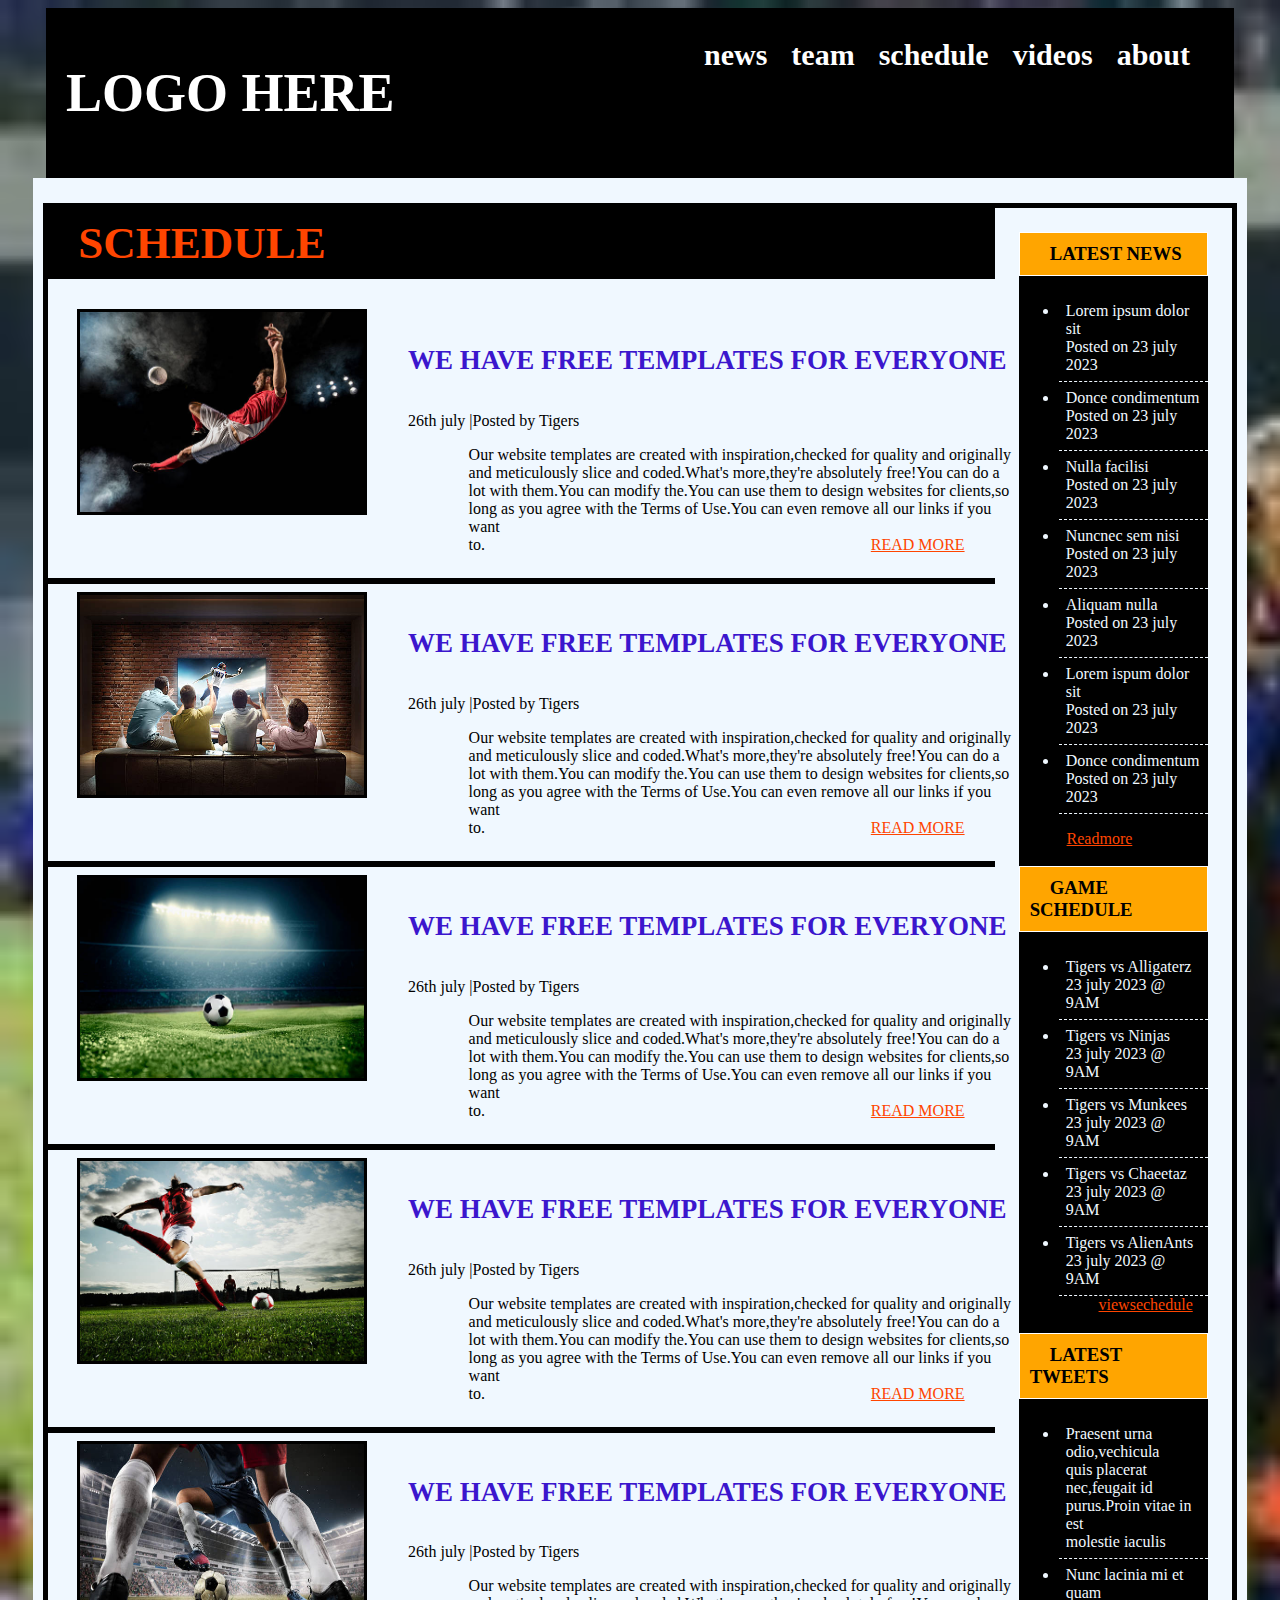
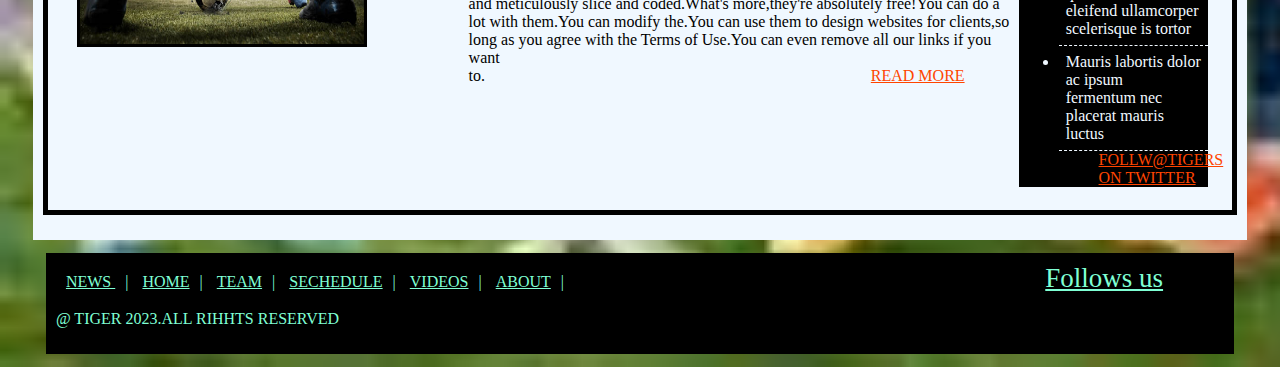
<file: FootListing.html>
<!DOCTYPE html>
<html lang="en">

<head>
    <meta charset="UTF-8">
    <meta name="viewport" content="width=device-width, initial-scale=1.0">
    <title>NEWS Listing</title>


    <link rel="stylesheet" href="https://cdnjs.cloudflare.com/ajax/libs/font-awesome/6.5.1/css/all.min.css"
        integrity="sha512-DTOQO9RWCH3ppGqcWaEA1BIZOC6xxalwEsw9c2QQeAIftl+Vegovlnee1c9QX4TctnWMn13TZye+giMm8e2LwA=="
        crossorigin="anonymous" referrerpolicy="no-referrer" />
    <link rel="stylesheet" href="football.css">

</head>

<body>

    <header class="header_1">
        <p class="logo">
            LOGO HERE
        </p>
        <nav>
            <ul class="navs">
                <li><a href="#">news</a></li>
                <li><a href="#">team</a></li>
                <li><a href="#">schedule</a></li>
                <li><a href="#">videos</a></li>
                <li><a href="#">about</a></li>
            </ul>
        </nav>
    </header>
    <section class="main_sec">
        <!-- first baner start here -->
        <section class="first_banr" id="About">
            <div>
                <h1><i class="fa-regular fa-calendar-days"></i>SCHEDULE</h1>
                <div class="Schedule">
                    <img class="football" src="./Images/image10.jpg" alt="football">
                    <div>
                        <h4>WE HAVE FREE TEMPLATES FOR EVERYONE</h4>
                        <span>26th july |Posted by Tigers</span>
                        <p>Our website templates are created with inspiration,checked for quality and originally<br>
                            and meticulously slice and coded.What's more,they're absolutely free!You can do a<br>
                            lot with them.You can modify the.You can use them to design websites for clients,so<br>
                            long as you agree with the Terms of Use.You can even remove all our links if you want<br>
                            to.
                            <a href="#">READ MORE</a>
                        </p>
                    </div>
                </div>
                <hr>
                <div class="Schedule">
                    <img class="football" src="./Images/image23.jpg" alt="football">
                    <div>
                        <h4>WE HAVE FREE TEMPLATES FOR EVERYONE</h4>
                        <span>26th july |Posted by Tigers</span>
                        <p>Our website templates are created with inspiration,checked for quality and originally<br>
                            and meticulously slice and coded.What's more,they're absolutely free!You can do a<br>
                            lot with them.You can modify the.You can use them to design websites for clients,so<br>
                            long as you agree with the Terms of Use.You can even remove all our links if you want<br>
                            to.
                            <a href="#">READ MORE</a>
                        </p>
                    </div>
                </div>
                <hr>
                <div class="Schedule">
                    <img class="football" src="./Images/image34.jpg" alt="football">
                    <div>
                        <h4>WE HAVE FREE TEMPLATES FOR EVERYONE</h4>
                        <span>26th july |Posted by Tigers</span>
                        <p>Our website templates are created with inspiration,checked for quality and originally<br>
                            and meticulously slice and coded.What's more,they're absolutely free!You can do a<br>
                            lot with them.You can modify the.You can use them to design websites for clients,so<br>
                            long as you agree with the Terms of Use.You can even remove all our links if you want<br>
                            to.
                            <a href="#">READ MORE</a>
                        </p>
                    </div>
                </div>
                <hr>
                <div class="Schedule">
                    <img class="football" src="./Images/image25.jpg" alt="football">
                    <div>
                        <h4>WE HAVE FREE TEMPLATES FOR EVERYONE</h4>
                        <span>26th july |Posted by Tigers</span>
                        <p>Our website templates are created with inspiration,checked for quality and originally<br>
                            and meticulously slice and coded.What's more,they're absolutely free!You can do a<br>
                            lot with them.You can modify the.You can use them to design websites for clients,so<br>
                            long as you agree with the Terms of Use.You can even remove all our links if you want<br>
                            to.
                            <a href="#">READ MORE</a>
                        </p>
                    </div>
                </div>
                <hr>
                <div class="Schedule">
                    <img class="football" src="./Images/image26.jpg" alt="football">
                    <div>
                        <h4>WE HAVE FREE TEMPLATES FOR EVERYONE</h4>
                        <span>26th july |Posted by Tigers</span>
                        <p>Our website templates are created with inspiration,checked for quality and originally<br>
                            and meticulously slice and coded.What's more,they're absolutely free!You can do a<br>
                            lot with them.You can modify the.You can use them to design websites for clients,so<br>
                            long as you agree with the Terms of Use.You can even remove all our links if you want<br>
                            to.
                            <a href="#">READ MORE</a>
                        </p>
                    </div>
                </div>
            </div>
            <div>
                <div class="fbnr_list">
                    <h3><i class="fa-solid fa-id-card"></i>LATEST NEWS</h3>
                    <ul>
                        <li>Lorem ipsum dolor sit<aside>Posted on 23 july 2023</aside>
                        </li>
                        <li>Donce condimentum <aside>Posted on 23 july 2023</aside>
                        </li>

                        <li>Nulla facilisi <aside>Posted on 23 july 2023</aside>
                        </li>

                        <li>Nuncnec sem nisi <aside>Posted on 23 july 2023</aside>
                        </li>

                        <li>Aliquam nulla <aside>Posted on 23 july 2023</aside>
                        </li>

                        <li>Lorem ispum dolor sit <aside>Posted on 23 july 2023</aside>
                        </li>

                        <li>Donce condimentum <aside>Posted on 23 july 2023</aside>
                        </li>

                    </ul>
                    <a href="#">Readmore</a>
                    <h3><i class="fa-solid fa-calendar-days"></i>GAME SCHEDULE</h3>
                    <ul>
                        <li>Tigers vs Alligaterz <aside>23 july 2023 @ 9AM</aside>
                        </li>
                        <li>Tigers vs Ninjas <aside>23 july 2023 @ 9AM</aside>
                        </li>
                        <li>Tigers vs Munkees <aside>23 july 2023 @ 9AM</aside>
                        </li>
                        <li>Tigers vs Chaeetaz <aside>23 july 2023 @ 9AM</aside>
                        </li>
                        <li>Tigers vs AlienAnts <aside>23 july 2023 @ 9AM</aside>
                        </li>
                        <a href="#">viewsechedule</a>
                    </ul>
                    <h3><i class="fa-brands fa-twitter"></i>LATEST TWEETS</h3>
                    <ul>
                        <li>Praesent urna odio,vechicula<br>
                            quis placerat nec,feugait id<br>
                            purus.Proin vitae in est<br>
                            molestie iaculis
                        </li>
                        <li>Nunc lacinia mi et quam <br>
                            eleifend ullamcorper<br>
                            scelerisque is tortor
                        </li>
                        <li>Mauris labortis dolor ac ipsum<br>
                            fermentum nec placerat mauris<br>
                            luctus
                        </li>

                        <a href="#">FOLLW@TIGERS</a>
                        <a href="#">ON TWITTER</a>
                    </ul>
                </div>
            </div>
        </section>
    </section>
    <section>
        <footer>
            <a href="#">NEWS </a>|
            <a href="#">HOME</a>|
            <a href="#">TEAM</a>|
            <a href="#">SECHEDULE</a>|
            <a href="#">VIDEOS</a>|
            <a href="#">ABOUT</a>|
            <span>
                <a href="#">Follows us</a>
                <i class="fa-brands fa-facebook"></i>
                <i class="fa-brands fa-twitter"></i>
                <i class="fa-brands fa-google-plus-g"></i>
                <i class="fa-solid fa-envelope"></i>
            </span>
            <P>@ TIGER 2023.ALL RIHHTS RESERVED</P>
        </footer>
    </section>

</body>

</html>
</file>
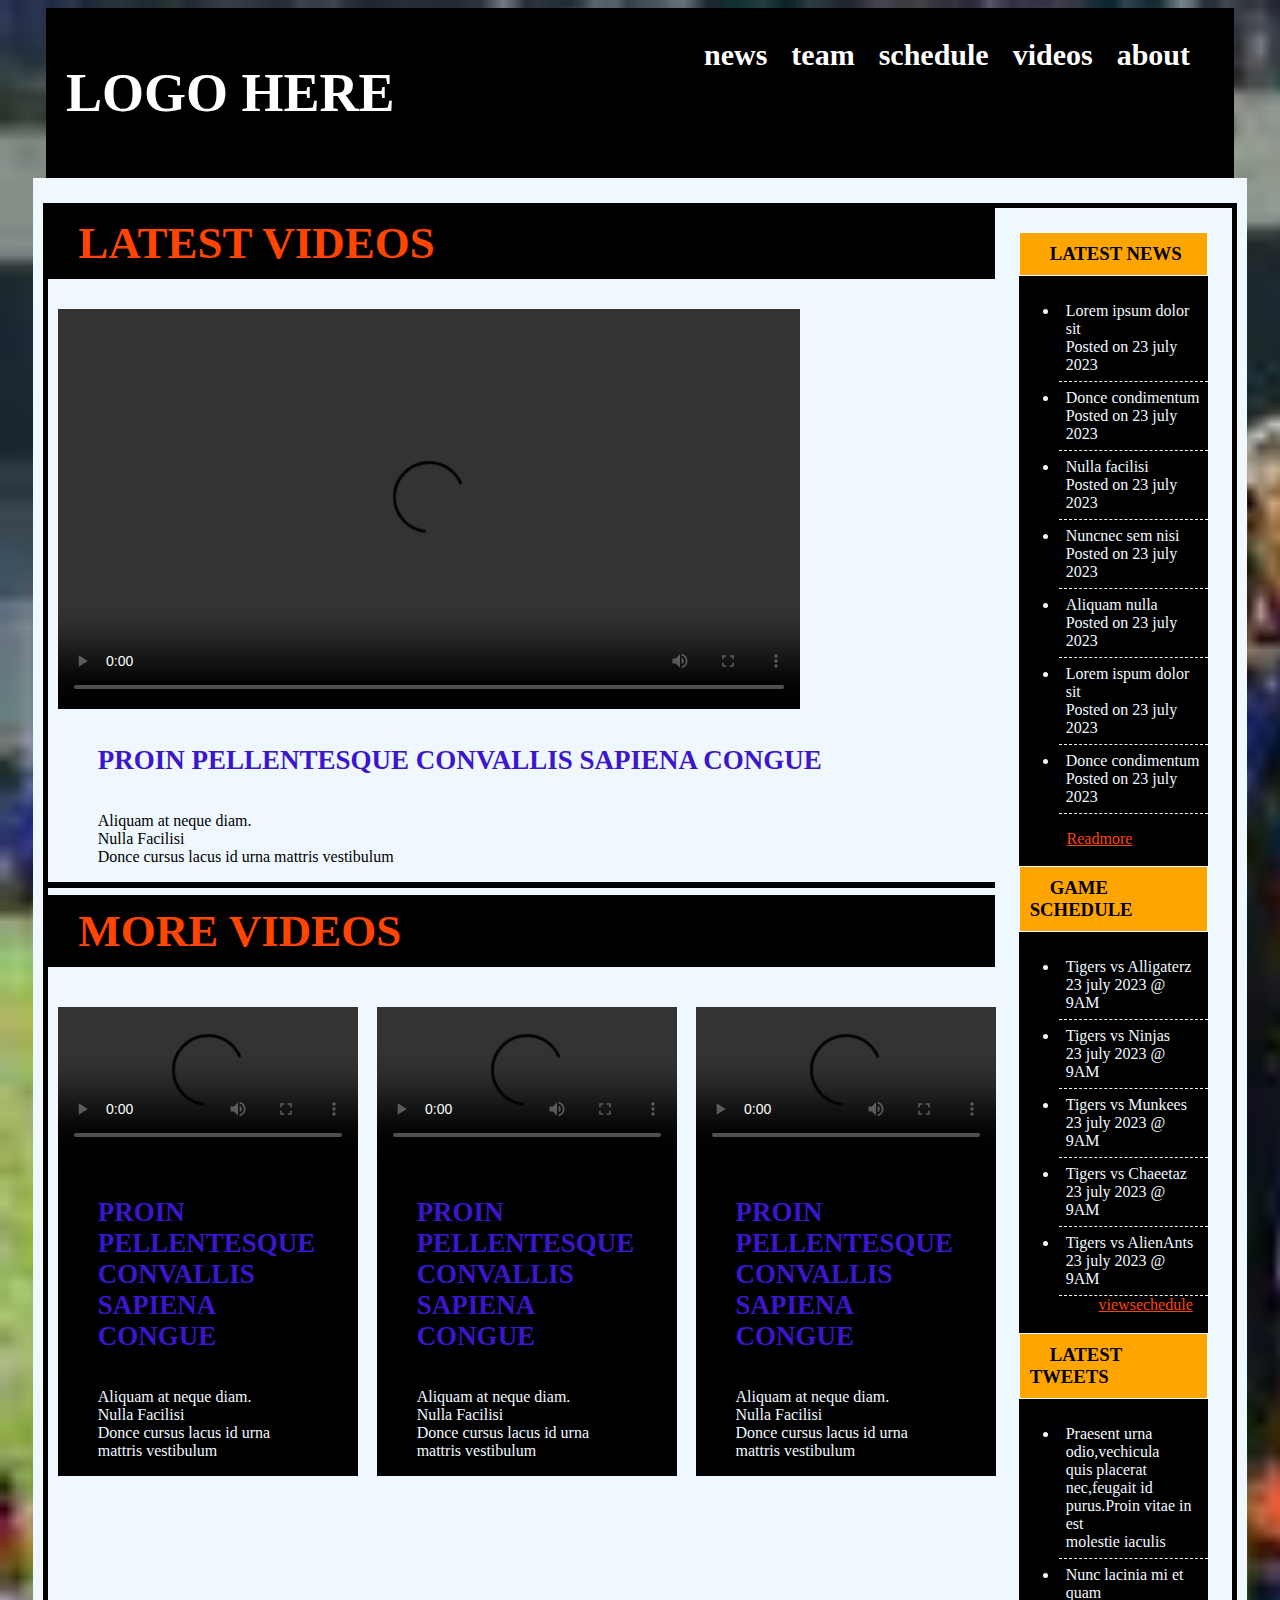
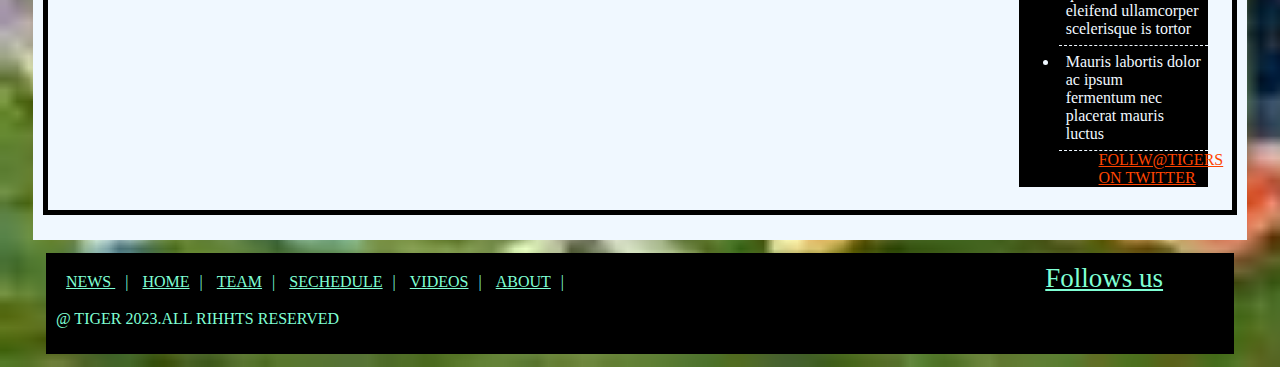
<file: FootVideos.html>
<!DOCTYPE html>
<html lang="en">

<head>
    <meta charset="UTF-8">
    <meta name="viewport" content="width=device-width, initial-scale=1.0">
    <title>TEAM</title>


    <link rel="stylesheet" href="https://cdnjs.cloudflare.com/ajax/libs/font-awesome/6.5.1/css/all.min.css"
        integrity="sha512-DTOQO9RWCH3ppGqcWaEA1BIZOC6xxalwEsw9c2QQeAIftl+Vegovlnee1c9QX4TctnWMn13TZye+giMm8e2LwA=="
        crossorigin="anonymous" referrerpolicy="no-referrer" />
    <link rel="stylesheet" href="football.css">

</head>

<body>

    <header class="header_1">
        <p class="logo">
            LOGO HERE
        </p>
        <nav>
            <ul class="navs">
                <li><a href="#">news</a></li>
                <li><a href="#">team</a></li>
                <li><a href="#">schedule</a></li>
                <li><a href="#">videos</a></li>
                <li><a href="#">about</a></li>
            </ul>
        </nav>
    </header>
    <section class="main_sec">
        <!-- first baner start here -->
        <section class="first_banr" id="About">
            <div>
                <h1><i class="fa-solid fa-video"></i>LATEST VIDEOS</h1>
                <figcaption class="firstVideos">
                    <video controls>
                        <source src="https://youtu.be/DNptiKp8ars" />
                    </video>
                    <figure>
                        <h4> PROIN PELLENTESQUE CONVALLIS SAPIENA CONGUE<br></h4>
                        Aliquam at neque diam.<br>
                        Nulla Facilisi<br>
                        Donce cursus lacus id urna mattris vestibulum
                    </figure>
                </figcaption>
                <div class="video_dec2">
                    <hr />
                    <h1><i class="fa-solid fa-film"></i>MORE VIDEOS </h1>
                    <div class="video_dec1">
                        <figcaption>
                            <video controls>
                                <source src="https://youtu.be/DNptiKp8ars" />
                            </video>
                            <figure>
                                <h4> PROIN PELLENTESQUE CONVALLIS SAPIENA CONGUE<br></h4>
                                Aliquam at neque diam.<br>
                                Nulla Facilisi<br>
                                Donce cursus lacus id urna mattris vestibulum
                            </figure>
                        </figcaption>
                        <figcaption>
                            <video controls>
                                <source src="https://youtu.be/DNptiKp8ars" />
                            </video>
                            <figure>
                                <h4> PROIN PELLENTESQUE CONVALLIS SAPIENA CONGUE<br></h4>
                                Aliquam at neque diam.<br>
                                Nulla Facilisi<br>
                                Donce cursus lacus id urna mattris vestibulum
                            </figure>
                        </figcaption>
                        <figcaption>
                            <video controls>
                                <source src="https://youtu.be/DNptiKp8ars" />
                            </video>
                            <figure>
                                <h4> PROIN PELLENTESQUE CONVALLIS SAPIENA CONGUE<br></h4>
                                Aliquam at neque diam.<br>
                                Nulla Facilisi<br>
                                Donce cursus lacus id urna mattris vestibulum
                            </figure>
                        </figcaption>
                    </div>
                </div>
            </div>
            <div>
                <div class="fbnr_list">
                    <h3><i class="fa-solid fa-id-card"></i>LATEST NEWS</h3>
                    <ul>
                        <li>Lorem ipsum dolor sit<aside>Posted on 23 july 2023</aside>
                        </li>
                        <li>Donce condimentum <aside>Posted on 23 july 2023</aside>
                        </li>

                        <li>Nulla facilisi <aside>Posted on 23 july 2023</aside>
                        </li>

                        <li>Nuncnec sem nisi <aside>Posted on 23 july 2023</aside>
                        </li>

                        <li>Aliquam nulla <aside>Posted on 23 july 2023</aside>
                        </li>

                        <li>Lorem ispum dolor sit <aside>Posted on 23 july 2023</aside>
                        </li>

                        <li>Donce condimentum <aside>Posted on 23 july 2023</aside>
                        </li>

                    </ul>
                    <a href="#">Readmore</a>
                    <h3><i class="fa-solid fa-calendar-days"></i>GAME SCHEDULE</h3>
                    <ul>
                        <li>Tigers vs Alligaterz <aside>23 july 2023 @ 9AM</aside>
                        </li>
                        <li>Tigers vs Ninjas <aside>23 july 2023 @ 9AM</aside>
                        </li>
                        <li>Tigers vs Munkees <aside>23 july 2023 @ 9AM</aside>
                        </li>
                        <li>Tigers vs Chaeetaz <aside>23 july 2023 @ 9AM</aside>
                        </li>
                        <li>Tigers vs AlienAnts <aside>23 july 2023 @ 9AM</aside>
                        </li>
                        <a href="#">viewsechedule</a>
                    </ul>
                    <h3><i class="fa-brands fa-twitter"></i>LATEST TWEETS</h3>
                    <ul>
                        <li>Praesent urna odio,vechicula<br>
                            quis placerat nec,feugait id<br>
                            purus.Proin vitae in est<br>
                            molestie iaculis
                        </li>
                        <li>Nunc lacinia mi et quam <br>
                            eleifend ullamcorper<br>
                            scelerisque is tortor
                        </li>
                        <li>Mauris labortis dolor ac ipsum<br>
                            fermentum nec placerat mauris<br>
                            luctus
                        </li>

                        <a href="#">FOLLW@TIGERS</a>
                        <a href="#">ON TWITTER</a>
                    </ul>
                </div>
            </div>
        </section>
    </section>
    <section>
        <footer>
            <a href="#">NEWS </a>|
            <a href="#">HOME</a>|
            <a href="#">TEAM</a>|
            <a href="#">SECHEDULE</a>|
            <a href="#">VIDEOS</a>|
            <a href="#">ABOUT</a>|
            <span>
                <a href="#">Follows us</a>
                <i class="fa-brands fa-facebook"></i>
                <i class="fa-brands fa-twitter"></i>
                <i class="fa-brands fa-google-plus-g"></i>
                <i class="fa-solid fa-envelope"></i>
            </span>
            <P>@ TIGER 2023.ALL RIHHTS RESERVED</P>
        </footer>
    </section>

</body>

</html>
</file>
<file: football.css>
/* body */
body {
    background-image: url(./Images/fbImage2.jpg);
    background-size: cover;
}
.main_sec{
    background-color: aliceblue;
    margin: 0 2%;
    padding: 2% 10px;
} 
/* head section starts here */
.header_1{
    background-color: black;
    display: grid;
    grid-template-columns: 50% 50%; 
    margin: 0% 3%;
    padding: 0px 20px;
}
.logo {
    color: white;
    font-size: 6vh;
    font-weight: bolder;
}
.navs {
    display: flex;
    font-size: 30px;
    font-weight: bolder;
    list-style-type: none;
    justify-content: space-evenly;
}
.navs a {
    text-decoration: none;
    color: white;
} 
/* head decoration ends here */
/* first baner decoration start here */
.first_banr{
    display: grid;
    grid-template-columns: 80% 20%;
}
.first_banr img{
    width: 100%;
    height: 500px;
    position: relative;
}
.first_banr1 div{
    position: absolute;  
    display: grid;
    grid-template-columns: 50% 30%;
}
.first_banr1 h1{
    font-size: 10vh;
    margin-top: -30%;
    color: orangered;
    font-weight: bolder;
    /* background-color: rgba(148, 148, 234, 0.692); */
}
.first_banr1 p{
    margin-bottom: 50%;
    margin-top: -40%;
    color: white;
    padding-left: 10px;
}
.fbnr_list{
    margin:10%;
    background-color: black;
   
}
.fbnr_list h3{
    border: 1px solid white; 
    padding: 10px;
    background-color: orange;
}
.fbnr_list li{
    border-bottom: 1px dashed;
    color: aliceblue;
    padding: 7px;
}
.fbnr_list ul{
 background-color: black;
}
.fbnr_list a{
    color: orangered;
    margin-left: 20%;
    padding: 10px;
}
/* videos decaration start here */
.video_dec{
    display: grid;
    grid-template-columns: 80% 20%;
}
.video_dec1 {
    display: flex;
}
.video_dec hr{
    padding: 3px;
    background-color: black;
    border: none;
}
.video_dec h1{
    font-size: 6vh;
}
.video_dec a{
    margin-left: 40%;
    color: orangered;
    font-size: 4vh;
}
.vbnr_list{
    margin:10%;
    background-color: black;
   
}
.vbnr_list h3{
    border: 1px solid white; 
    padding: 10px;
    background-color: orange;
}
.vbnr_list li{
    border-bottom: 1px dashed;
    /* background-color: black; */
    color: aliceblue;
    padding: 7px;
}
.vbnr_list ul{
 background-color: black;
}
.vbnr_list a{
    color: orangered;
    margin-left: 40%;
    font-size: 2vh ;
}
/* last decoratin start here */
.last_dec{
    display: grid;
    grid-template-columns: 80% 20%;
    
}
.last_dec a{
    margin-left: 50%;
    color: orangered;
    font-size: 3vh;
}
.last_dec hr{
    padding: 3px;
    background-color: black;
    border: none;
}
.last_dec h1{
    font-size: 6vh;
}
.last_dec1{
    display: flex;
    justify-content: space-evenly;
}
.lbnr_list{
    margin:10%;
    background-color: black;
   
}
.lbnr_list h3{
    border: 1px solid white; 
    padding: 10px;
    background-color: orange;
}
.lbnr_list li{
    border-bottom: 1px dashed;
    /* background-color: black; */
    color: aliceblue;
    padding: 7px;
}
.lbnr_list ul{
 background-color: black;
}
.lbnr_list a{
    color: orangered;
    margin-left: 20%;
    font-size: 2vh;
    
}
/* footer decoration start here */
footer{
    background-color: black;
    color: aquamarine;
    padding: 10px;
    margin: 1% 3%;
}
footer a{
    padding: 10px;
    color: aquamarine;
}
footer a:hover{
    color: orangered;
}
footer span{
    margin-left: 40%;
    font-size: 3vh;
}
/* globle decoration */
figcaption{
    /* border: 1px solid; */
    margin: 1%;
    text-align: left;
}
figcaption h4{
    color: blueviolet;
}
.video_dec1 figcaption{
    background-color: black;
    color: aliceblue;
}
.last_dec figcaption{
    border: 1px solid rebeccapurple;
    text-align: center;
}
.last_dec img{
    padding: 10px;
    
}

/* About page decotration start here */
#About h4{
    color: rgb(59, 22, 205);
    font-size: 3vh;
}
#About p{
    padding-left: 10%;
}
#About{
    border: 5px solid black;
}
#About h1{
    color: orangered;
    font-size: 5vh;
    background-color: black;
    margin-top: -1px;
    padding: 10px;
}
#About i{
    margin: 10px;
}
#About hr{
    padding: 3px;
    background-color: black;
    border: none;
}
/* team page decoration start here */
.TeamPlayer{
    display: grid;
    grid-template-columns: repeat(3,2fr);
    text-align: center;
}
.TeamPlayer span{
    margin: 5%;
}
.TeamPlayer img{
    width: 50%;
    height: 200px;
    border: 5px solid black;
}
.TeamPlayer h6{
    color: steelblue;
    font-size: 3vh;
    margin-top: -1px;
}
/* discroption decoration sratr here */
.dis_dec input{
 margin: 1%;
}
.dis_dec{
    margin: 5%;
}
/* player page decoration start here */
.player{
    display: flex;
}
.player img{
    width: 50%;
}
/* videos page decoration start here */
.firstVideos video{
    width: 80%;
    height: 400px;
    justify-content: center;
    display: flex;
}
/* schedule page decoraton start here */
.Schedule{
    display: grid;
    grid-template-columns: 30% 80%;
}
.Schedule img{
    height: 200px;
    margin: 0 10%;
    border: 3px solid;
}
.Schedule div{
    margin: 0% 10%;
}
.Schedule a{
    color: orangered;
    margin-left: 70%;
   margin-top: 80%;
}
</file>
